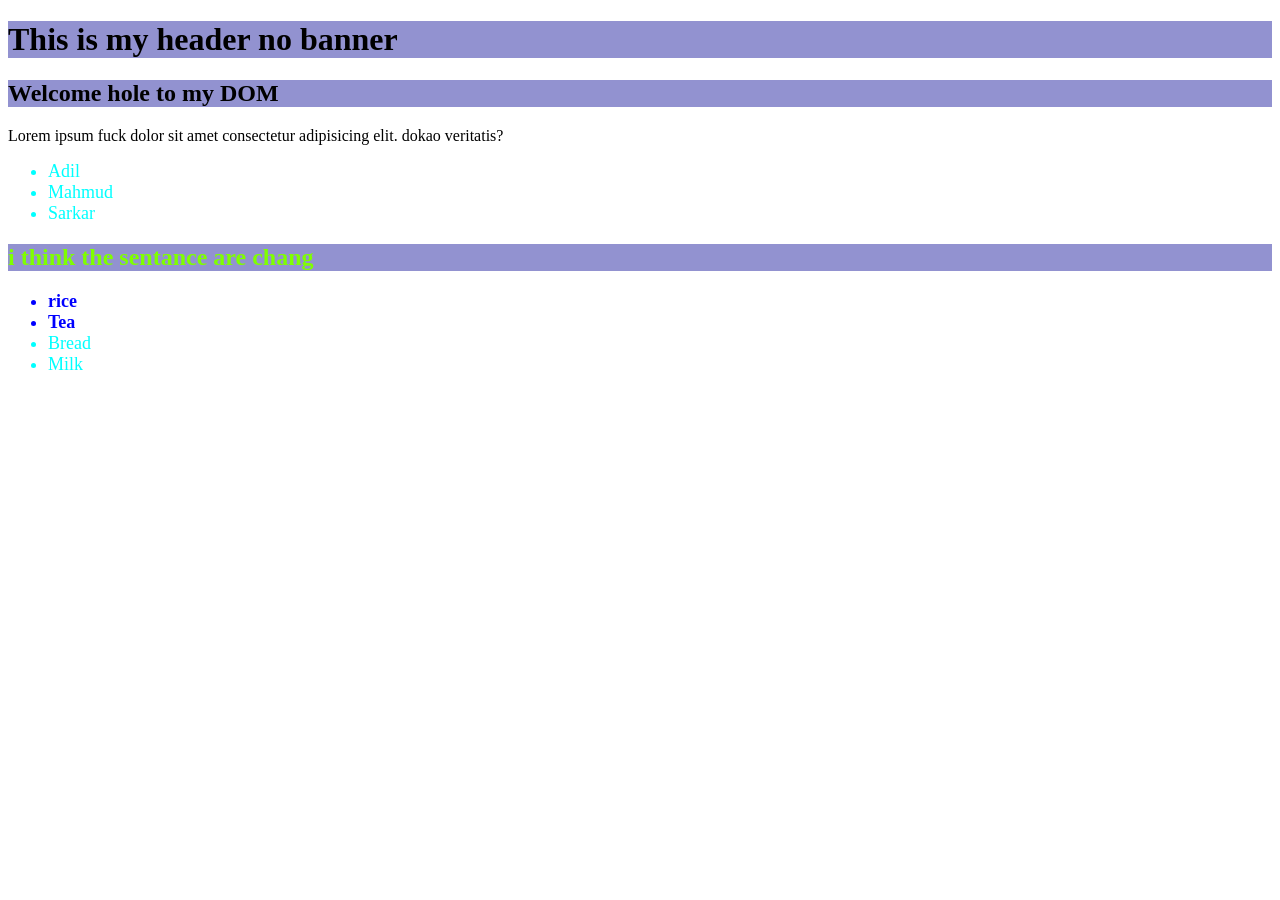
<file: index.html>
<!DOCTYPE html>
<html lang="en">

<head>
    <meta charset="UTF-8">
    <meta name="viewport" content="width=device-width, initial-scale=1.0">
    <title>Tour of DOM</title>
    <link rel="stylesheet" href="styles/style.css">
</head>

<body>
    <header>
        <h1> This is my header no banner</h1>
    </header>
    <main>
        <section class="song">
            <h1>Welcome <span>hole</span> to my DOM</h1>
            <p>Lorem ipsum <span>fuck</span> dolor sit amet consectetur adipisicing elit. <span>dokao</span> veritatis?
            </p>
            <ul>
                <li class="foreign">Adil</li>
                <li>Mahmud</li>
                <li>Sarkar</li>
            </ul>
        </section>

        <section class="food">
            <h1 id="food-title">foods i love </h1>
            <ul>
                <li class="foreign">rice</li>
                <li class="foreign">Tea</li>
                <li>Bread</li>
                <li>Milk</li>
            </ul>
        </section>
    </main>

    <script>
        console.log('Hello World')
        console.log('hello bole chole gelo') 
    </script>
    <script src="js/hello.js"></script>
</body>

</html>
</file>
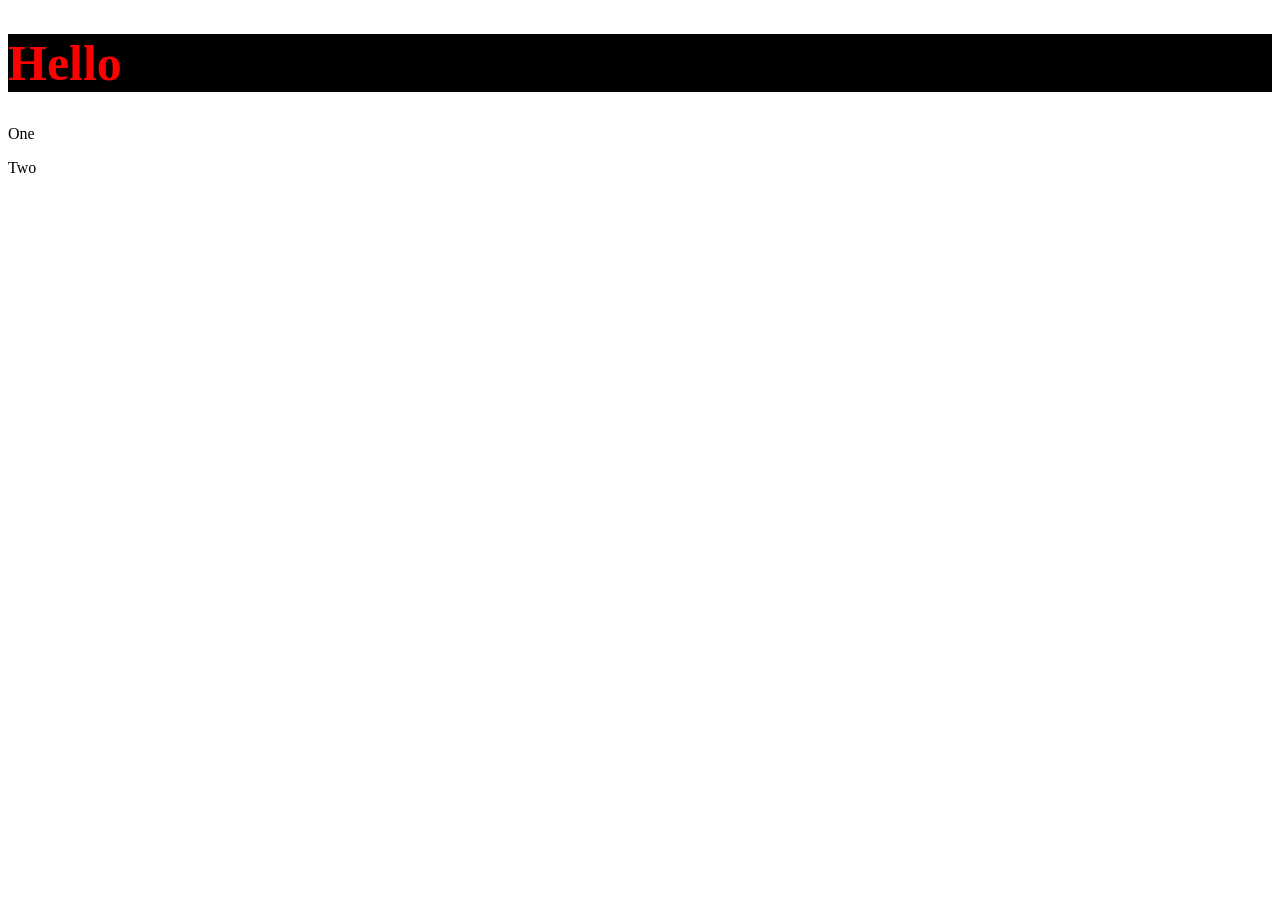
<file: css-change.html>
<!DOCTYPE html>
<html lang="en">

<head>
    <meta charset="UTF-8">
    <meta name="viewport" content="width=device-width, initial-scale=1.0">
    <title>Document</title>
</head>

<body>
    <h1 id="title">Hello</h1>

    <p class="text">One</p>
    <p class="text">Two</p>

    <script>
        const title = document.querySelector('#title');

        title.style.color = 'red';
        title.style.backgroundColor = 'black';
        title.style.fontSize = '50px';
    </script>
</body>

</html>
</file>
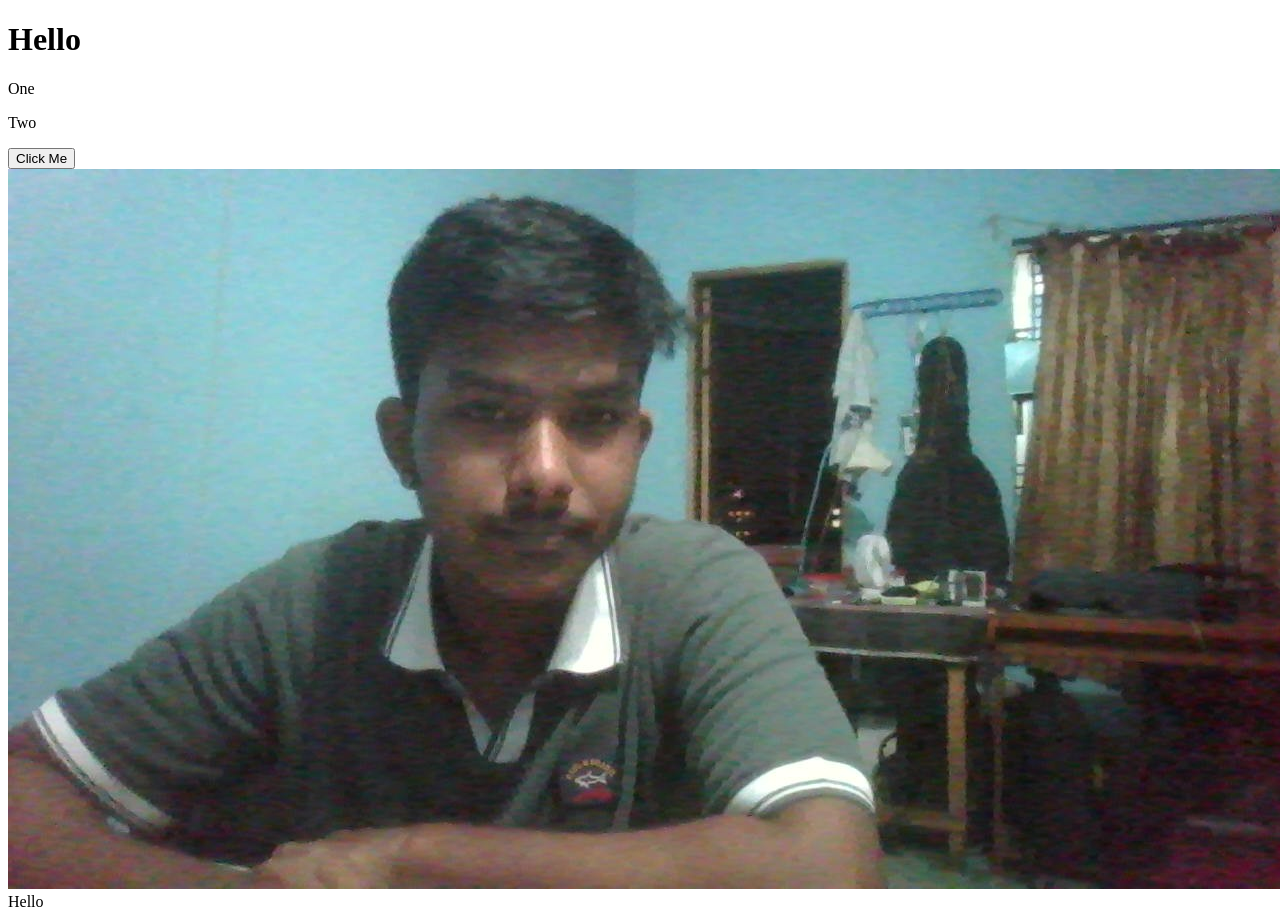
<file: event.html>
<!DOCTYPE html>
<html lang="en">

<head>
    <meta charset="UTF-8">
    <meta name="viewport" content="width=device-width, initial-scale=1.0">
    <title>Document</title>
</head>

<body>
    <h1 id="title">Hello</h1>
    <p class="text">One</p>
    <p class="text">Two</p>

    <button id="btn">Click Me</button>


    <img id="myImage" src="pic.jpg" alt="My Photo">
    <!--  -->
    <div id="box" class="container">Hello</div>

    <script>
        const buttonn = document.querySelector('#btn');
        buttonn.addEventListener('click', function () {
            console.log('Button Clickedd');
        });


        const image = document.querySelector('#myImage');
        console.log(image.getAttribute('src'));

        
        const box = document.querySelector('#box');
        console.log(box.getAttribute('id'));
        console.log(box.getAttribute('class'));
    </script>
</body>

</html>
</file>
<file: styles/style.css>
h1 {
    background-color: rgb(146, 146, 208);
}

li {
    color: aqua;
    font-size: large;
}

#food-title {
    color: chartreuse;
}

.food .foreign {
    font-weight: 800;
    color: blue;
}
</file>
